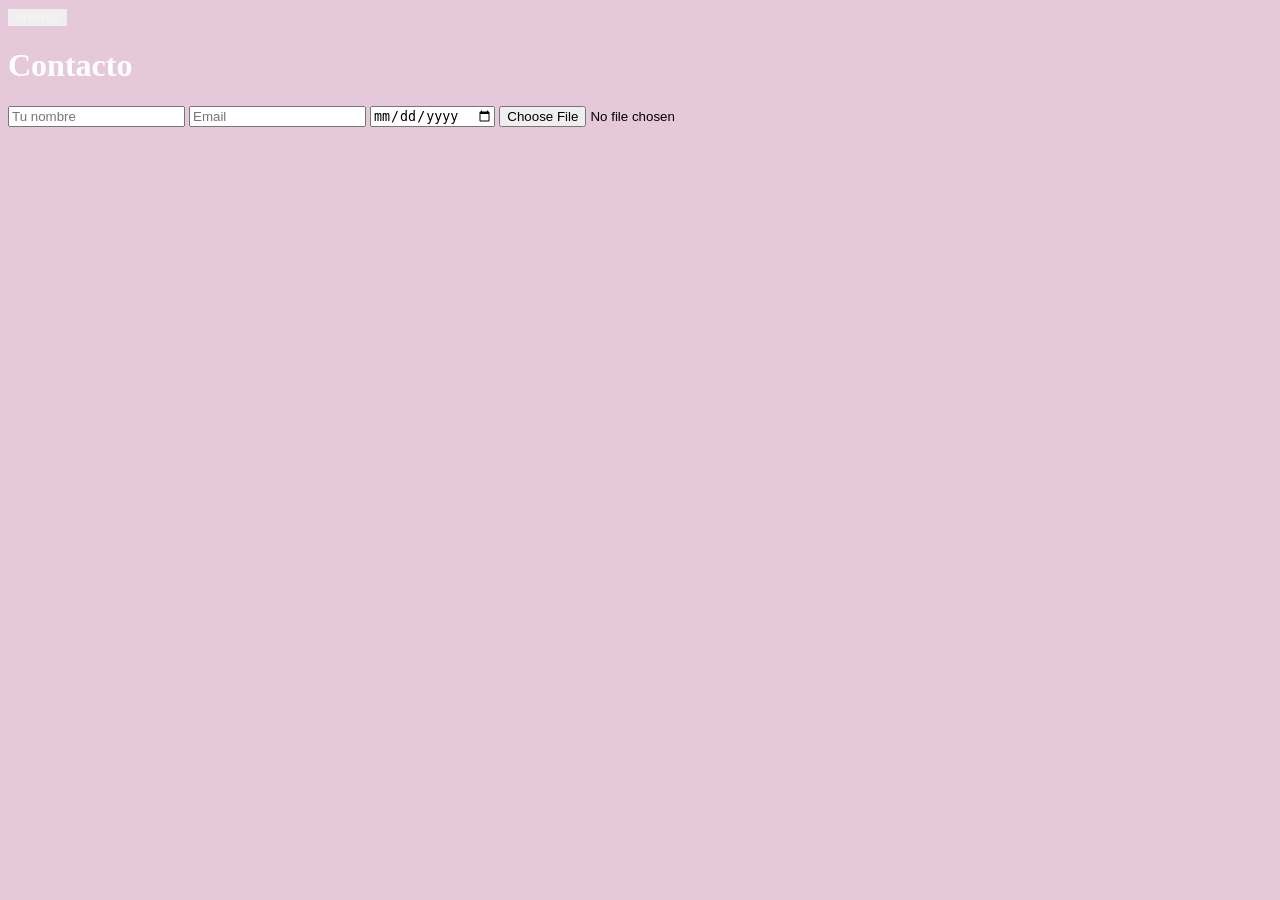
<file: index2.html>
<!DOCTYPE html>
<html>

	<head>
		<title>Contacto</title>
		<link rel="stylesheet" type="text/css" href="./style2.css">
	</head>


	<body>

	<a class="Anterior" href="./index.html"><button>Anterior</button></a>
	
    <h1>Contacto</h1>

    <fomrm>
        <input type="text" placeholder="Tu nombre" required>
        <input type="email" placeholder="Email" required>
        <input type="date">
        <input type="file"> 

    </fomrm>

    </body>

</html>
</file>
<file: style2.css>
body{
    background: #e5c9db 
    40px
}

a .Anterior{
    color:whitesmoke; 
    display: block;
    text-align: right;
}

 button{
    color: whitesmoke; 
    border:#e5c9db
}

 h1{
    color: white;
}
</file>
